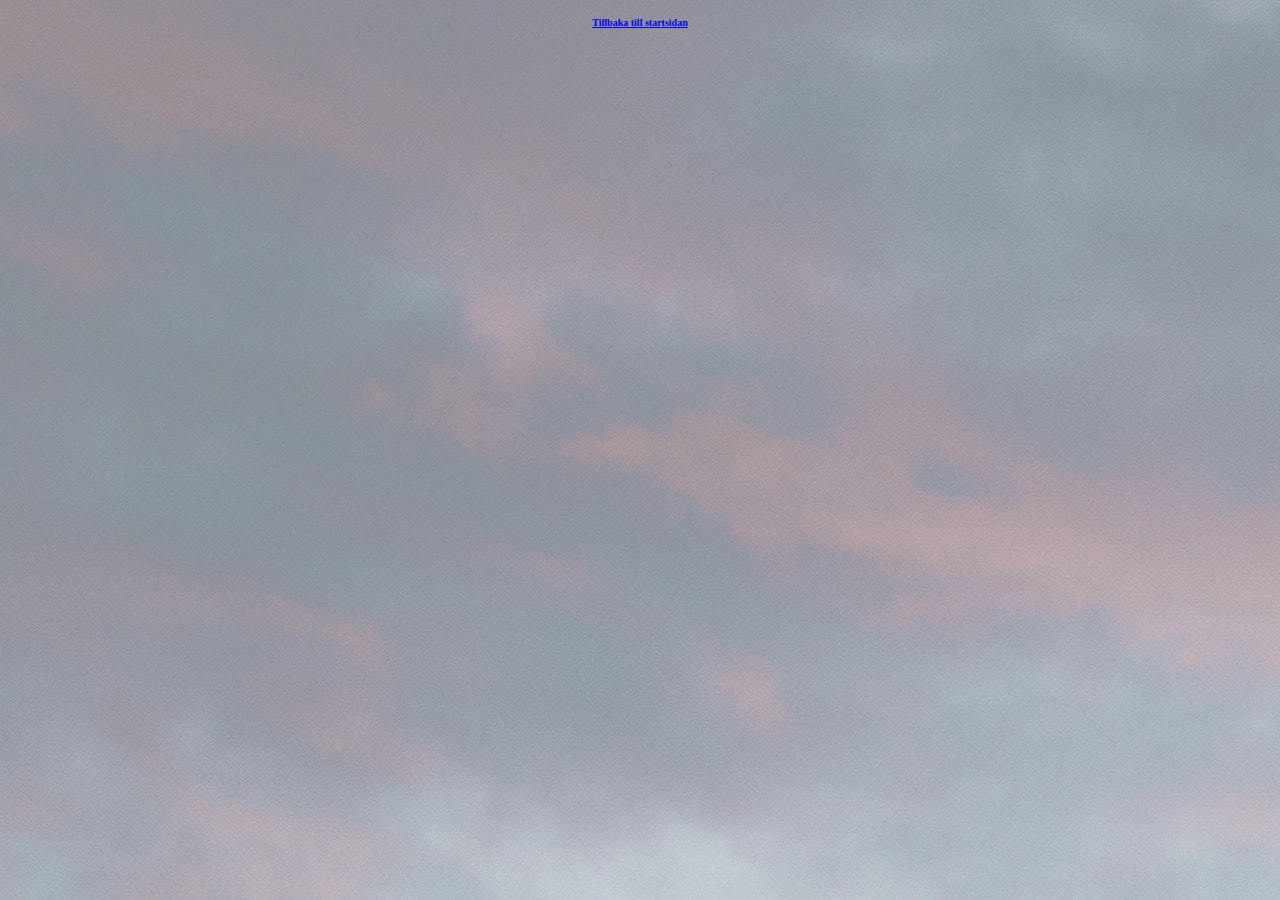
<file: page1.html>
<!DOCTYPE html>
<html>
    <head>
        <meta charset = ”UTF-8”>
        <meta http-equiv=""X-UA-Compatible" content=""IE=edge">
       <title>Kajsa Lidin, portfoliohemsida</title>
       <meta name="description" content=""IE=edge">
       <meta name="viewport" content="width=device-width, initial-scale=1">
       <link rel="stylesheet" href="base.css">
   </head>

   <body>

    <h5><a href="index.html">Tillbaka till startsidan</a></h5>






   </body>






</html>
</file>
<file: base.css>
body { 
    box-sizing: border-box;
    font-family: 'Dancing Script', cursive;
    font-family: 'Playfair Display', serif;
    margin:0;
    background-image: url(himmelbakgrund.jpg);
    /* background-color: #cccccc;*/
    
}

/* hero background image */
.bgimage {
    height:100vh;
    background: url('images/himmelbakgrund.jpg');
    background-size:cover;
    position:relative;
}
/* text css above hero image*/
.hero_title {
    color: rgb(14, 14, 54);
    font-size: 4.5rem;
}
.hero_desc {
    color: rgb(14, 14, 54);
    font-size: 2rem;
    font-style: italic;
}
.hero-text {
    text-align: center;
    position: absolute;
    top: 50%;
    left: 50%;
    transform: translate(-50%, -50%);
    color: rgb(14, 14, 54);
}

.navbar-brand {
    color: rgb(14, 14, 54);
}
.nav-link {
    color: rgb(14, 14, 54);
}

/* display background color black on navbar scroll */
.navbarScroll.navbarDark {
    background-color: rgb(12, 3, 74);
}


/* previous work section css */
.workText.card {
    height: 280px;
    cursor: pointer;
  }

.card-title {
    text-align: center;
}
.card {
    color: rgb(14, 14, 54);
    border-radius: 10%;
}
.card:hover .servicesIcon {
    color: rgb(14, 14, 54);
}
.workText:hover {
    border: 1px solid rgb(14, 14, 54);
}

/* services section css */
.servicesText.card {
    height: 140px;
    cursor: pointer;
    text-align: center;
  }
.servicesIcon {
    font-size: 36px;
    text-align: center;
    width: 100%;
}
.card-title {
    text-align: center;
}
.card:hover .servicesIcon {
    color: lightblue;
}
.servicesText:hover {
    border: 1px solid lightblue;
}

h1 { 
    text-align: center;
    color: rgb(14, 14, 54);
    font-size: 50px;
    margin-bottom: 0.lem;
}
h2 {
    color: rgb(14, 14, 54);
    font-size: 20.5px;
    margin-bottom: 0.2em;
    text-align: left;
}
h3 {
    color: rgb(14, 14, 54);
    font-size: 20.5px;
    margin-bottom: 1.5em;
    text-align: center;

}
h5{
    color: rgb(14, 14, 54);
    text-align: center;
    font-size: 10px;

}

p {
    color: rgb(14, 14, 54);
    text-align: left;
    font-size: 17px;
}
textarea {
    color: rgb(14, 14, 54);
    box-sizing: border-box;
    font-size: larger;
    background-color: none;
    background: none;
    text-align: center ;
    border: none;
    /*width: 375mm;*/
    height: 40mm;
    border-radius: 10%;
    resize: none;
    overflow: auto;
}
h2 {
    font-size: 20.5px;
    margin-bottom: 0.2em;
    text-align: center;
}
dt {
    text-align: left;
    font-size: 18 px;
    color: rgb(14, 14, 54);
}
dd {
    text-align: left;
    color: rgb(14, 14, 54);
}
hr {
    color: rgb(14, 14, 54);
}
ul {
    color: rgb(14, 14, 54);
    text-align: left;
}

.button{
    text-align: center;
    color: rgb(14, 14, 54);
    font-size: 20px;

}
.button:hover {
    /*background-color: beige;*/
    /*border: #0062FF solid 1px;*/
    text-align: center;
    background-color: lightblue;
    border-radius: 50%;
    font-size: 20px;
    color: rgb(14, 14, 54);
    text-decoration: none;
    /* border: 2px solid darkcyan;*/
}

#contact-me {
    /*background-color: beige;*/
    /*padding: 150px 30px;*/
    text-align: center;
} 

#about, #work, #contact {
    margin-top: 4rem;
    padding-top: 4rem;
}
#contact {
    padding-bottom: 4rem;
}
</file>
